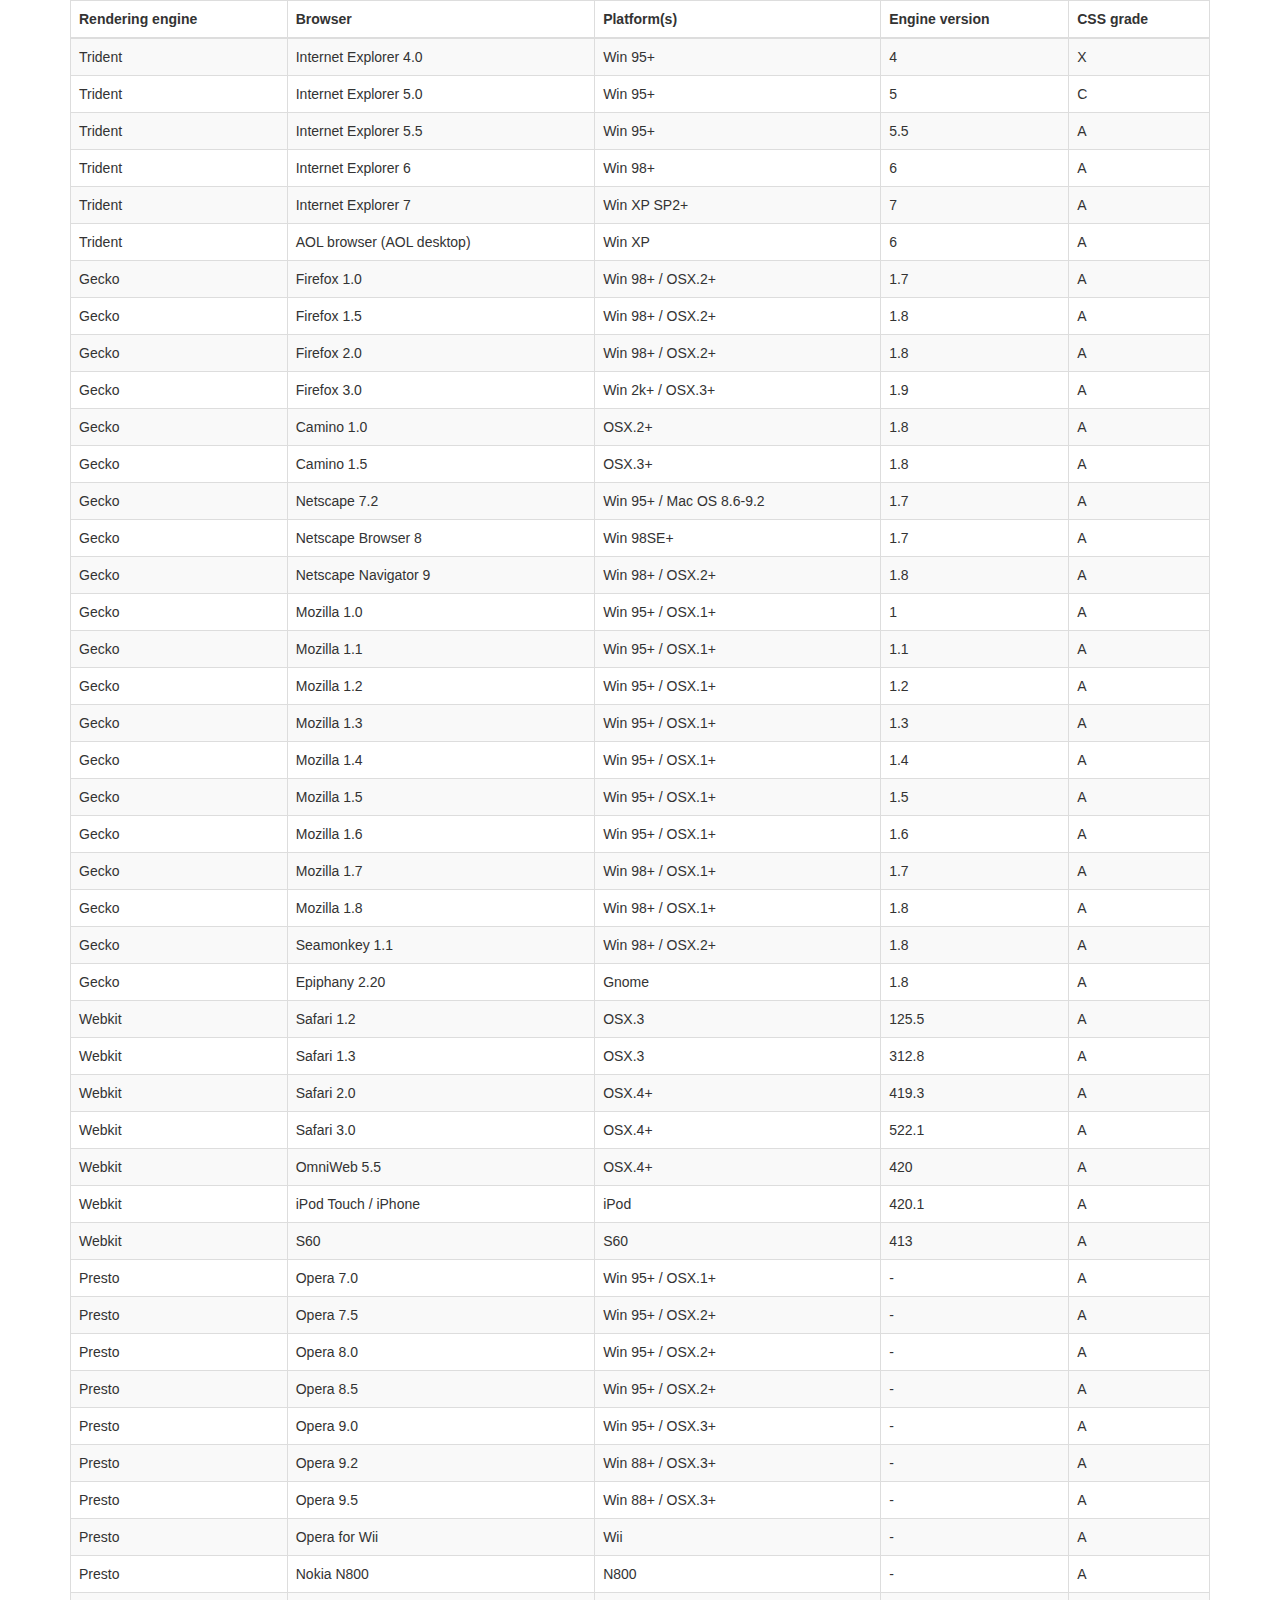
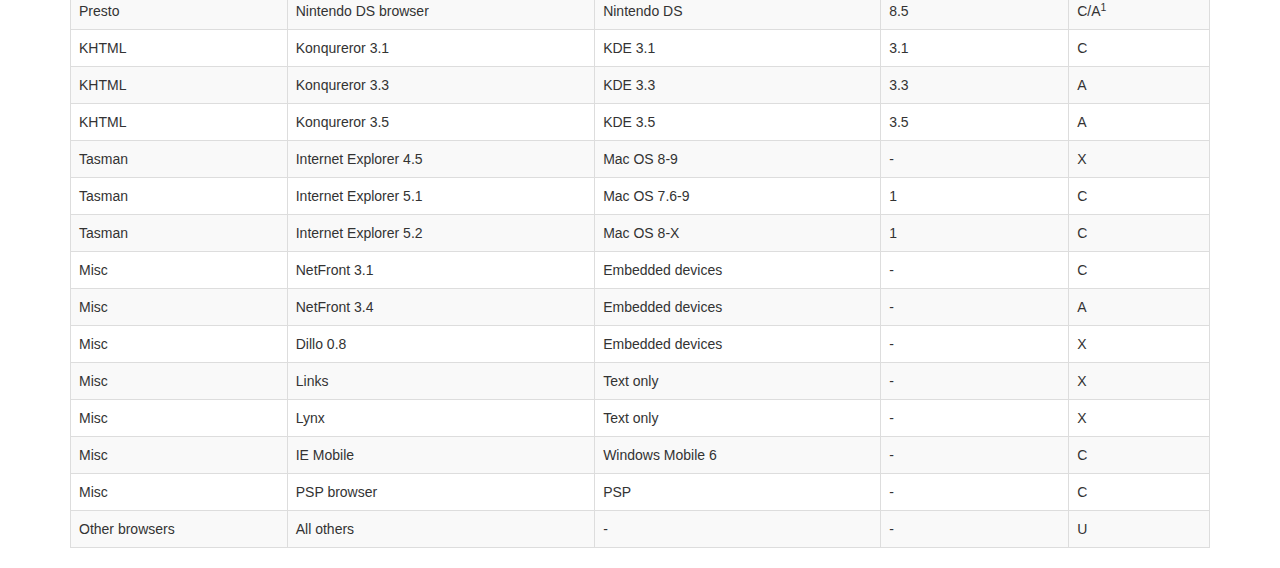
<file: web-server/static/vendor/datatables-plugins/index.html>
<!DOCTYPE HTML PUBLIC "-//W3C//DTD HTML 4.01//EN" "http://www.w3.org/TR/html4/strict.dtd">
<html>
	<head>
		<meta http-equiv="content-type" content="text/html; charset=utf-8" />
		
		<title>DataTables Bootstrap 3 example</title>

		<link rel="stylesheet" type="text/css" href="//maxcdn.bootstrapcdn.com/bootstrap/3.3.0/css/bootstrap.min.css">
		<link rel="stylesheet" type="text/css" href="dataTables.bootstrap.css">

		<script type="text/javascript" language="javascript" src="//code.jquery.com/jquery-1.11.1.min.js"></script>
		<script type="text/javascript" language="javascript" src="//cdn.datatables.net/1.10.3/js/jquery.dataTables.min.js"></script>
		<script type="text/javascript" language="javascript" src="dataTables.bootstrap.js"></script>
		<script type="text/javascript" charset="utf-8">
			$(document).ready(function() {
				$('#example').dataTable();
			} );
		</script>
	</head>
	<body>
		<div class="container">
			
<table cellpadding="0" cellspacing="0" border="0" class="table table-striped table-bordered" id="example">
	<thead>
		<tr>
			<th>Rendering engine</th>
			<th>Browser</th>
			<th>Platform(s)</th>
			<th>Engine version</th>
			<th>CSS grade</th>
		</tr>
	</thead>
	<tbody>
		<tr class="odd gradeX">
			<td>Trident</td>
			<td>Internet
				 Explorer 4.0</td>
			<td>Win 95+</td>
			<td class="center"> 4</td>
			<td class="center">X</td>
		</tr>
		<tr class="even gradeC">
			<td>Trident</td>
			<td>Internet
				 Explorer 5.0</td>
			<td>Win 95+</td>
			<td class="center">5</td>
			<td class="center">C</td>
		</tr>
		<tr class="odd gradeA">
			<td>Trident</td>
			<td>Internet
				 Explorer 5.5</td>
			<td>Win 95+</td>
			<td class="center">5.5</td>
			<td class="center">A</td>
		</tr>
		<tr class="even gradeA">
			<td>Trident</td>
			<td>Internet
				 Explorer 6</td>
			<td>Win 98+</td>
			<td class="center">6</td>
			<td class="center">A</td>
		</tr>
		<tr class="odd gradeA">
			<td>Trident</td>
			<td>Internet Explorer 7</td>
			<td>Win XP SP2+</td>
			<td class="center">7</td>
			<td class="center">A</td>
		</tr>
		<tr class="even gradeA">
			<td>Trident</td>
			<td>AOL browser (AOL desktop)</td>
			<td>Win XP</td>
			<td class="center">6</td>
			<td class="center">A</td>
		</tr>
		<tr class="gradeA">
			<td>Gecko</td>
			<td>Firefox 1.0</td>
			<td>Win 98+ / OSX.2+</td>
			<td class="center">1.7</td>
			<td class="center">A</td>
		</tr>
		<tr class="gradeA">
			<td>Gecko</td>
			<td>Firefox 1.5</td>
			<td>Win 98+ / OSX.2+</td>
			<td class="center">1.8</td>
			<td class="center">A</td>
		</tr>
		<tr class="gradeA">
			<td>Gecko</td>
			<td>Firefox 2.0</td>
			<td>Win 98+ / OSX.2+</td>
			<td class="center">1.8</td>
			<td class="center">A</td>
		</tr>
		<tr class="gradeA">
			<td>Gecko</td>
			<td>Firefox 3.0</td>
			<td>Win 2k+ / OSX.3+</td>
			<td class="center">1.9</td>
			<td class="center">A</td>
		</tr>
		<tr class="gradeA">
			<td>Gecko</td>
			<td>Camino 1.0</td>
			<td>OSX.2+</td>
			<td class="center">1.8</td>
			<td class="center">A</td>
		</tr>
		<tr class="gradeA">
			<td>Gecko</td>
			<td>Camino 1.5</td>
			<td>OSX.3+</td>
			<td class="center">1.8</td>
			<td class="center">A</td>
		</tr>
		<tr class="gradeA">
			<td>Gecko</td>
			<td>Netscape 7.2</td>
			<td>Win 95+ / Mac OS 8.6-9.2</td>
			<td class="center">1.7</td>
			<td class="center">A</td>
		</tr>
		<tr class="gradeA">
			<td>Gecko</td>
			<td>Netscape Browser 8</td>
			<td>Win 98SE+</td>
			<td class="center">1.7</td>
			<td class="center">A</td>
		</tr>
		<tr class="gradeA">
			<td>Gecko</td>
			<td>Netscape Navigator 9</td>
			<td>Win 98+ / OSX.2+</td>
			<td class="center">1.8</td>
			<td class="center">A</td>
		</tr>
		<tr class="gradeA">
			<td>Gecko</td>
			<td>Mozilla 1.0</td>
			<td>Win 95+ / OSX.1+</td>
			<td class="center">1</td>
			<td class="center">A</td>
		</tr>
		<tr class="gradeA">
			<td>Gecko</td>
			<td>Mozilla 1.1</td>
			<td>Win 95+ / OSX.1+</td>
			<td class="center">1.1</td>
			<td class="center">A</td>
		</tr>
		<tr class="gradeA">
			<td>Gecko</td>
			<td>Mozilla 1.2</td>
			<td>Win 95+ / OSX.1+</td>
			<td class="center">1.2</td>
			<td class="center">A</td>
		</tr>
		<tr class="gradeA">
			<td>Gecko</td>
			<td>Mozilla 1.3</td>
			<td>Win 95+ / OSX.1+</td>
			<td class="center">1.3</td>
			<td class="center">A</td>
		</tr>
		<tr class="gradeA">
			<td>Gecko</td>
			<td>Mozilla 1.4</td>
			<td>Win 95+ / OSX.1+</td>
			<td class="center">1.4</td>
			<td class="center">A</td>
		</tr>
		<tr class="gradeA">
			<td>Gecko</td>
			<td>Mozilla 1.5</td>
			<td>Win 95+ / OSX.1+</td>
			<td class="center">1.5</td>
			<td class="center">A</td>
		</tr>
		<tr class="gradeA">
			<td>Gecko</td>
			<td>Mozilla 1.6</td>
			<td>Win 95+ / OSX.1+</td>
			<td class="center">1.6</td>
			<td class="center">A</td>
		</tr>
		<tr class="gradeA">
			<td>Gecko</td>
			<td>Mozilla 1.7</td>
			<td>Win 98+ / OSX.1+</td>
			<td class="center">1.7</td>
			<td class="center">A</td>
		</tr>
		<tr class="gradeA">
			<td>Gecko</td>
			<td>Mozilla 1.8</td>
			<td>Win 98+ / OSX.1+</td>
			<td class="center">1.8</td>
			<td class="center">A</td>
		</tr>
		<tr class="gradeA">
			<td>Gecko</td>
			<td>Seamonkey 1.1</td>
			<td>Win 98+ / OSX.2+</td>
			<td class="center">1.8</td>
			<td class="center">A</td>
		</tr>
		<tr class="gradeA">
			<td>Gecko</td>
			<td>Epiphany 2.20</td>
			<td>Gnome</td>
			<td class="center">1.8</td>
			<td class="center">A</td>
		</tr>
		<tr class="gradeA">
			<td>Webkit</td>
			<td>Safari 1.2</td>
			<td>OSX.3</td>
			<td class="center">125.5</td>
			<td class="center">A</td>
		</tr>
		<tr class="gradeA">
			<td>Webkit</td>
			<td>Safari 1.3</td>
			<td>OSX.3</td>
			<td class="center">312.8</td>
			<td class="center">A</td>
		</tr>
		<tr class="gradeA">
			<td>Webkit</td>
			<td>Safari 2.0</td>
			<td>OSX.4+</td>
			<td class="center">419.3</td>
			<td class="center">A</td>
		</tr>
		<tr class="gradeA">
			<td>Webkit</td>
			<td>Safari 3.0</td>
			<td>OSX.4+</td>
			<td class="center">522.1</td>
			<td class="center">A</td>
		</tr>
		<tr class="gradeA">
			<td>Webkit</td>
			<td>OmniWeb 5.5</td>
			<td>OSX.4+</td>
			<td class="center">420</td>
			<td class="center">A</td>
		</tr>
		<tr class="gradeA">
			<td>Webkit</td>
			<td>iPod Touch / iPhone</td>
			<td>iPod</td>
			<td class="center">420.1</td>
			<td class="center">A</td>
		</tr>
		<tr class="gradeA">
			<td>Webkit</td>
			<td>S60</td>
			<td>S60</td>
			<td class="center">413</td>
			<td class="center">A</td>
		</tr>
		<tr class="gradeA">
			<td>Presto</td>
			<td>Opera 7.0</td>
			<td>Win 95+ / OSX.1+</td>
			<td class="center">-</td>
			<td class="center">A</td>
		</tr>
		<tr class="gradeA">
			<td>Presto</td>
			<td>Opera 7.5</td>
			<td>Win 95+ / OSX.2+</td>
			<td class="center">-</td>
			<td class="center">A</td>
		</tr>
		<tr class="gradeA">
			<td>Presto</td>
			<td>Opera 8.0</td>
			<td>Win 95+ / OSX.2+</td>
			<td class="center">-</td>
			<td class="center">A</td>
		</tr>
		<tr class="gradeA">
			<td>Presto</td>
			<td>Opera 8.5</td>
			<td>Win 95+ / OSX.2+</td>
			<td class="center">-</td>
			<td class="center">A</td>
		</tr>
		<tr class="gradeA">
			<td>Presto</td>
			<td>Opera 9.0</td>
			<td>Win 95+ / OSX.3+</td>
			<td class="center">-</td>
			<td class="center">A</td>
		</tr>
		<tr class="gradeA">
			<td>Presto</td>
			<td>Opera 9.2</td>
			<td>Win 88+ / OSX.3+</td>
			<td class="center">-</td>
			<td class="center">A</td>
		</tr>
		<tr class="gradeA">
			<td>Presto</td>
			<td>Opera 9.5</td>
			<td>Win 88+ / OSX.3+</td>
			<td class="center">-</td>
			<td class="center">A</td>
		</tr>
		<tr class="gradeA">
			<td>Presto</td>
			<td>Opera for Wii</td>
			<td>Wii</td>
			<td class="center">-</td>
			<td class="center">A</td>
		</tr>
		<tr class="gradeA">
			<td>Presto</td>
			<td>Nokia N800</td>
			<td>N800</td>
			<td class="center">-</td>
			<td class="center">A</td>
		</tr>
		<tr class="gradeA">
			<td>Presto</td>
			<td>Nintendo DS browser</td>
			<td>Nintendo DS</td>
			<td class="center">8.5</td>
			<td class="center">C/A<sup>1</sup></td>
		</tr>
		<tr class="gradeC">
			<td>KHTML</td>
			<td>Konqureror 3.1</td>
			<td>KDE 3.1</td>
			<td class="center">3.1</td>
			<td class="center">C</td>
		</tr>
		<tr class="gradeA">
			<td>KHTML</td>
			<td>Konqureror 3.3</td>
			<td>KDE 3.3</td>
			<td class="center">3.3</td>
			<td class="center">A</td>
		</tr>
		<tr class="gradeA">
			<td>KHTML</td>
			<td>Konqureror 3.5</td>
			<td>KDE 3.5</td>
			<td class="center">3.5</td>
			<td class="center">A</td>
		</tr>
		<tr class="gradeX">
			<td>Tasman</td>
			<td>Internet Explorer 4.5</td>
			<td>Mac OS 8-9</td>
			<td class="center">-</td>
			<td class="center">X</td>
		</tr>
		<tr class="gradeC">
			<td>Tasman</td>
			<td>Internet Explorer 5.1</td>
			<td>Mac OS 7.6-9</td>
			<td class="center">1</td>
			<td class="center">C</td>
		</tr>
		<tr class="gradeC">
			<td>Tasman</td>
			<td>Internet Explorer 5.2</td>
			<td>Mac OS 8-X</td>
			<td class="center">1</td>
			<td class="center">C</td>
		</tr>
		<tr class="gradeA">
			<td>Misc</td>
			<td>NetFront 3.1</td>
			<td>Embedded devices</td>
			<td class="center">-</td>
			<td class="center">C</td>
		</tr>
		<tr class="gradeA">
			<td>Misc</td>
			<td>NetFront 3.4</td>
			<td>Embedded devices</td>
			<td class="center">-</td>
			<td class="center">A</td>
		</tr>
		<tr class="gradeX">
			<td>Misc</td>
			<td>Dillo 0.8</td>
			<td>Embedded devices</td>
			<td class="center">-</td>
			<td class="center">X</td>
		</tr>
		<tr class="gradeX">
			<td>Misc</td>
			<td>Links</td>
			<td>Text only</td>
			<td class="center">-</td>
			<td class="center">X</td>
		</tr>
		<tr class="gradeX">
			<td>Misc</td>
			<td>Lynx</td>
			<td>Text only</td>
			<td class="center">-</td>
			<td class="center">X</td>
		</tr>
		<tr class="gradeC">
			<td>Misc</td>
			<td>IE Mobile</td>
			<td>Windows Mobile 6</td>
			<td class="center">-</td>
			<td class="center">C</td>
		</tr>
		<tr class="gradeC">
			<td>Misc</td>
			<td>PSP browser</td>
			<td>PSP</td>
			<td class="center">-</td>
			<td class="center">C</td>
		</tr>
		<tr class="gradeU">
			<td>Other browsers</td>
			<td>All others</td>
			<td>-</td>
			<td class="center">-</td>
			<td class="center">U</td>
		</tr>
	</tbody>
</table>
			
		</div>
	</body>
</html>
</file>
